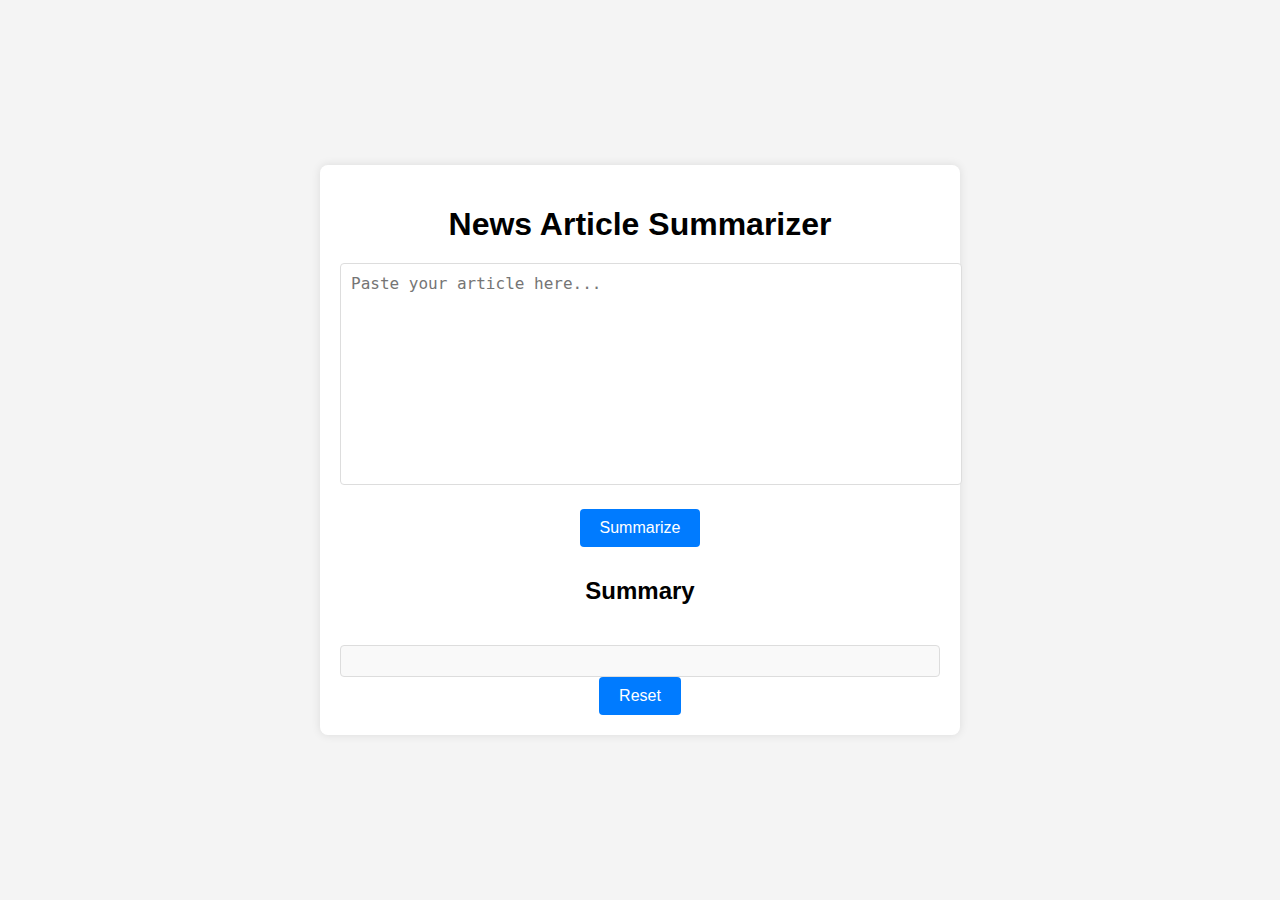
<file: static/index.html>
<!DOCTYPE html>
<html lang="en">
<head>
    <!-- simple html -->
    <meta charset="UTF-8">
    <meta name="viewport" content="width=device-width, initial-scale=1.0">
    <title>News Article Summarizer</title>
    <link rel="stylesheet" href="css/styles.css">
</head>
<body>
    <div class="container">
        <h1>News Article Summarizer</h1>
        <textarea id="articleInput" placeholder="Paste your article here..."></textarea>
        <button id="summarizeButton">Summarize</button>
        
        <h2>Summary</h2>
        <div id="keywordsOutput"></div>
        <div id="summaryOutput"></div>
    
        <button id="resetButton">Reset</button>    
        
    </div>
    <script src="js/script.js"></script>
</body>
</html>
</file>
<file: static/css/styles.css>
body {
    font-family: Arial, sans-serif;
    background-color: #f4f4f4;
    display: flex;
    justify-content: center;
    align-items: center;
    height: 100vh;
    margin: 0;
}

.container {
    background-color: #fff;
    padding: 20px;
    border-radius: 8px;
    box-shadow: 0 0 10px rgba(0, 0, 0, 0.1);
    width: 600px;
    max-width: 100%;
    text-align: center;
}

h1 {
    margin-bottom: 20px;
}

textarea {
    width: 100%;
    height: 200px;
    padding: 10px;
    border: 1px solid #ddd;
    border-radius: 4px;
    margin-bottom: 20px;
    resize: none;
    font-size: 16px;
}

button {
    background-color: #007bff;
    color: white;
    border: none;
    padding: 10px 20px;
    border-radius: 4px;
    cursor: pointer;
    font-size: 16px;
}

button:hover {
    background-color: #0056b3;
}

h2 {
    margin-top: 30px;
}

#summaryOutput {
    background-color: #f9f9f9;
    padding: 15px;
    border-radius: 4px;
    border: 1px solid #ddd;
    font-size: 16px;
    white-space: pre-wrap; /* Maintains the line breaks */
}

#keywordsOutput {
    margin-top: 10px;
    padding: 10px;
    border-radius: 4px;
}

.hashtag {
    display: inline-block;
    margin: 5px;
    padding: 5px 10px;
    background-color: #e0e0e0;
    border-radius: 20px;
    font-size: 14px;
}
</file>
